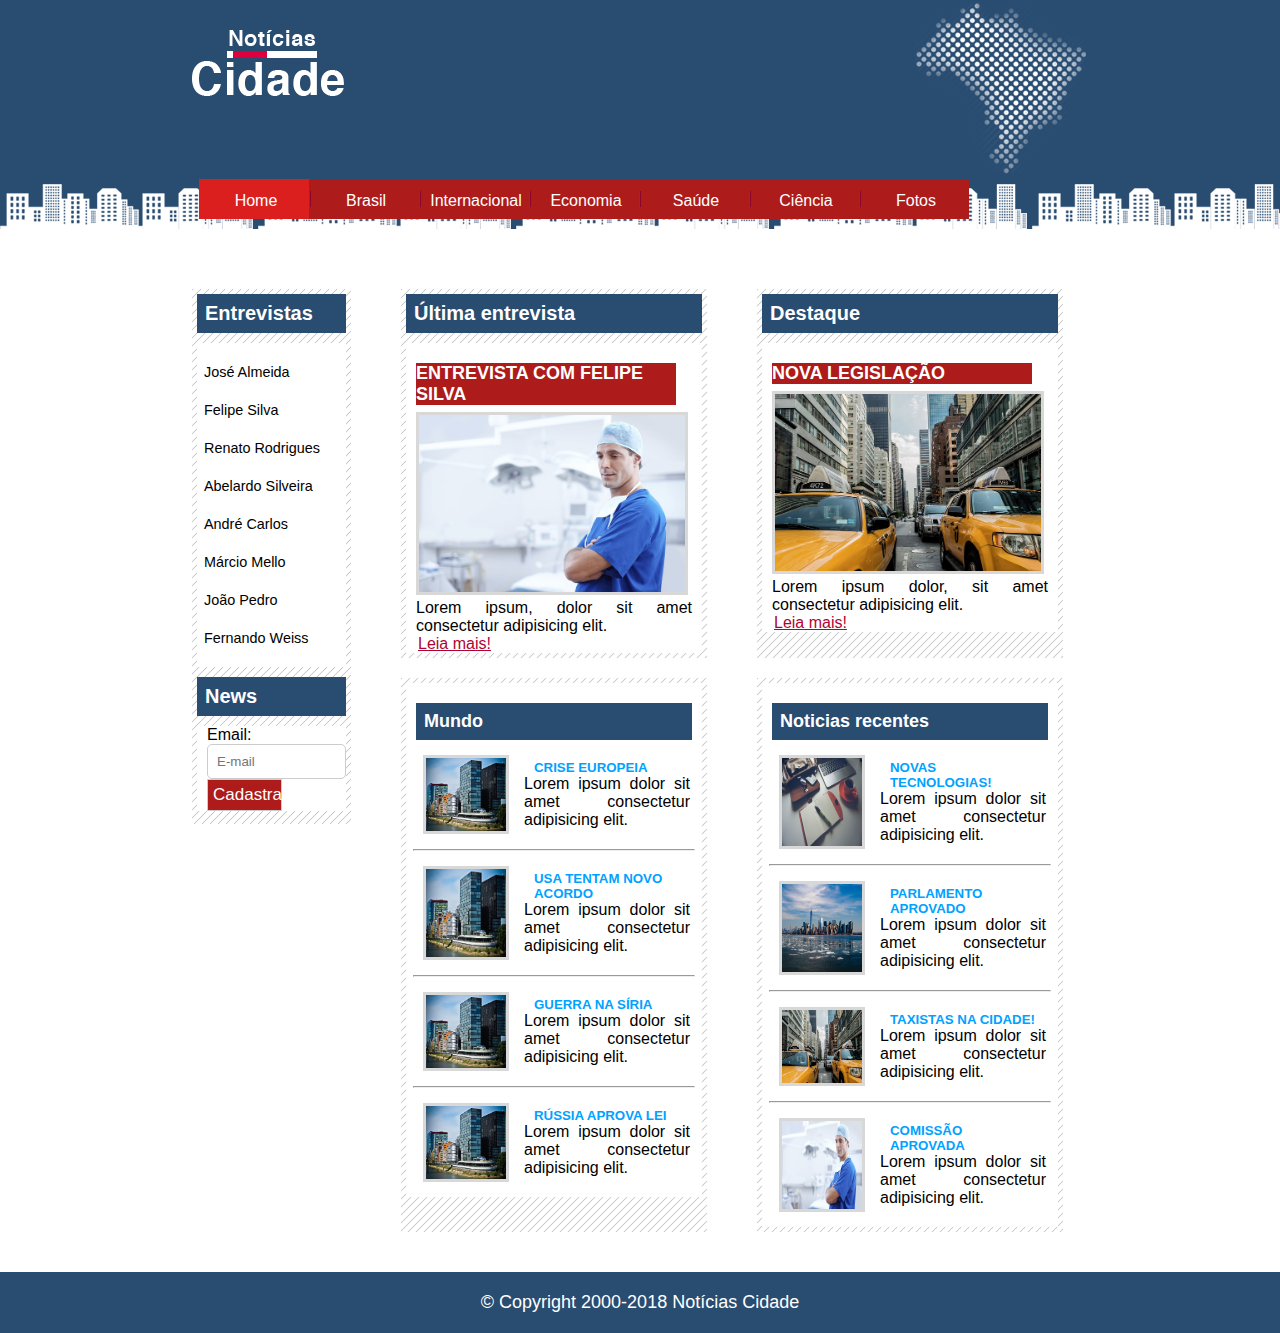
<file: index.html>
<!DOCTYPE html>
<html lang="pt-br">
  <head>
    <meta charset="UTF-8" />
    <meta name="viewport" content="width=device-width, initial-scale=1.0" />
    <link rel="stylesheet" href="style.css" />
    <title>Noticias Cidade</title>
  </head>
  <body class="home">
    <div id="Container">
      <img id="logo" src="imagens/logo.png" alt="Notícias Cidade" />
      <img
        id="detalhe-t"
        src="imagens/detalhe-topo.png"
        alt="Imagem mapa topo"
      />
      <nav class="menu-top">
        <ul>
          <li class="primeiro"><a id="home" href="index.html">Home</a></li>
          <li><a id="brasil" href="brasil.html">Brasil</a></li>
          <li>
            <a id="internacional" href="">Internacional</a>
          </li>
          <li><a id="economia" href="">Economia</a></li>
          <li><a id="saude" href="">Saúde</a></li>
          <li><a id="ciencia" href="">Ciência</a></li>
          <li><a id="fotos" href="fotos.html">Fotos</a></li>
        </ul>
      </nav>

      <main>
        <div class="menu-left">
          <h1>Entrevistas</h1>
          <ul>
            <li><a href="">José Almeida</a></li>
            <li><a href="">Felipe Silva</a></li>
            <li><a href="">Renato Rodrigues</a></li>
            <li><a href="">Abelardo Silveira</a></li>
            <li><a href="">André Carlos</a></li>
            <li><a href="">Márcio Mello</a></li>
            <li><a href="">João Pedro</a></li>
            <li><a href="">Fernando Weiss</a></li>
          </ul>

          <h1>News</h1>
          <div>
            <label for="email">Email:</label>
            <input id="email" type="email" name="email" placeholder="E-mail" />
            <button>Cadastrar</button>
          </div>
        </div>

        <div id="content-box">
          <section>
            <article>
              <h1>Última entrevista</h1>
              <div>
                <h2>Entrevista com Felipe Silva</h2>
                <img
                  class="img-artig"
                  src="imagens/doutor.jpg"
                  alt="Doutor Felipe"
                />
                <p>Lorem ipsum, dolor sit amet consectetur adipisicing elit.</p>
                <a href="">Leia mais!</a>
              </div>
            </article>

            <article>
              <h1>Destaque</h1>
              <div>
                <h2>Nova Legislação</h2>
                <img class="img-artig" src="imagens/taxi.jpg" alt="Taxi" />
                <p>Lorem ipsum dolor, sit amet consectetur adipisicing elit.</p>
                <a href="nova-legislacao.html">Leia mais!</a>
              </div>
            </article>
          </section>

          <section id="section-bottom">
            <article>
              <div>
                <h3>Mundo</h3>
                <ul class="li-mundo">
                  <li>
                    <img src="imagens/mundo.jpg" alt="Foto cidade" />
                    <div>
                      <h5>Crise Europeia</h5>
                      <p>
                        Lorem ipsum dolor sit amet consectetur adipisicing elit.
                      </p>
                    </div>
                  </li>
                  <hr />
                  <li>
                    <img src="imagens/mundo.jpg" alt="Foto cidade" />
                    <div>
                      <h5>Usa tentam novo acordo</h5>
                      <p>
                        Lorem ipsum dolor sit amet consectetur adipisicing elit.
                      </p>
                    </div>
                  </li>
                  <hr />
                  <li>
                    <img src="imagens/mundo.jpg" alt="Foto cidade" />
                    <div>
                      <h5>Guerra na Síria</h5>
                      <p>
                        Lorem ipsum dolor sit amet consectetur adipisicing elit.
                      </p>
                    </div>
                  </li>
                  <hr />
                  <li>
                    <img src="imagens/mundo.jpg" alt="Foto cidade" />
                    <div>
                      <h5>Rússia aprova lei</h5>
                      <p>
                        Lorem ipsum dolor sit amet consectetur adipisicing elit.
                      </p>
                    </div>
                  </li>
                </ul>
              </div>
            </article>

            <article>
              <div>
                <h3>Noticias recentes</h3>
                <ul>
                  <li>
                    <img src="imagens/tecnologia.jpg" alt="Imagem Tecnologia" />
                    <div>
                      <h5>Novas Tecnologias!</h5>
                      <p>
                        Lorem ipsum dolor sit amet consectetur adipisicing elit.
                      </p>
                    </div>
                  </li>
                  <hr />
                  <li>
                    <img src="imagens/cidade.jpg" alt="Imagem da Cidade" />
                    <div>
                      <h5>Parlamento Aprovado</h5>
                      <p>
                        Lorem ipsum dolor sit amet consectetur adipisicing elit.
                      </p>
                    </div>
                  </li>
                  <hr />
                  <li>
                    <img src="imagens/taxi.jpg" alt="Imagem de Taxi" />
                    <div>
                      <h5>Taxistas na Cidade!</h5>
                      <p>
                        Lorem ipsum dolor sit amet consectetur adipisicing elit.
                      </p>
                    </div>
                  </li>
                  <hr />
                  <li>
                    <img src="imagens/doutor.jpg" alt="Imagem Doutor" />
                    <div>
                      <h5>Comissão Aprovada</h5>
                      <p>
                        Lorem ipsum dolor sit amet consectetur adipisicing elit.
                      </p>
                    </div>
                  </li>
                </ul>
              </div>
            </article>
          </section>
        </div>
      </main>
    </div>

    <footer>&copy; Copyright 2000-2018 Notícias Cidade</footer>
  </body>
</html>
</file>
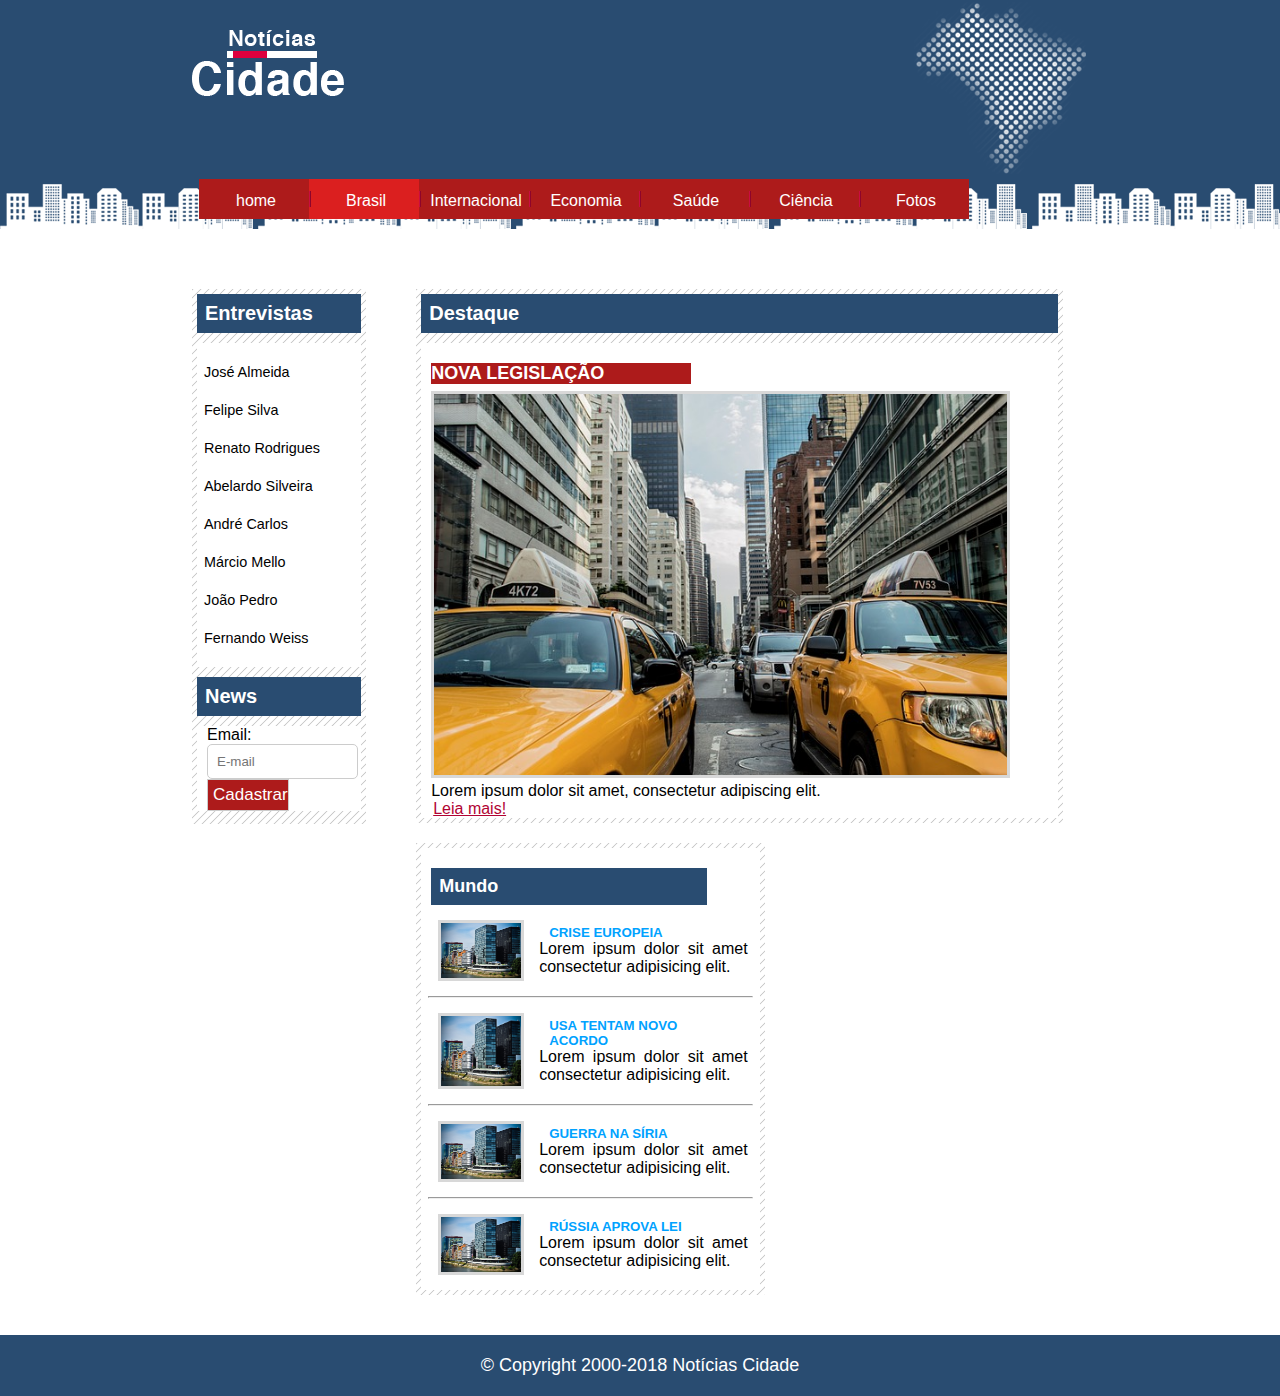
<file: brasil.html>
<!DOCTYPE html>
<html>
  <head>
    <title>Notícias cidade - Seu site de notícias</title>
    <meta charset="utf-8" />

    <!-- Estilo customizado -->
    <link rel="stylesheet" type="text/css" href="style.css" />
  </head>

  <body class="brasil">
    <!-- Início container -->
    <div id="Container">
      <!-- Início topo -->
      <nav class="menu-top">
        <img id="logo" src="imagens/logo.png" alt="Notícias Cidade" />
        <img
          id="detalhe-t"
          src="imagens/detalhe-topo.png"
          alt="Imagem mapa topo"
        />

        <ul>
          <li class="primeiro">
            <a id="home" href="index.html">home</a>
          </li>
          <li>
            <a id="brasil" href="brasil.html">Brasil</a>
          </li>
          <li>
            <a id="internacional" href="">Internacional</a>
          </li>
          <li>
            <a id="economia" href="">Economia</a>
          </li>
          <li>
            <a id="saude" href="">Saúde</a>
          </li>
          <li>
            <a id="ciencia" href="">Ciência</a>
          </li>
          <li>
            <a id="fotos" href="fotos.html">Fotos</a>
          </li>
        </ul>
      </nav>
      <!-- fim /topo -->

      <!-- Início conteudo -->
      <main>
        <!-- Início lateral -->
        <div class="menu-left">
          <h1>Entrevistas</h1>
          <ul>
            <li><a href="">José Almeida</a></li>
            <li><a href="">Felipe Silva</a></li>
            <li><a href="">Renato Rodrigues</a></li>
            <li><a href="">Abelardo Silveira</a></li>
            <li><a href="">André Carlos</a></li>
            <li><a href="">Márcio Mello</a></li>
            <li><a href="">João Pedro</a></li>
            <li><a href="">Fernando Weiss</a></li>
          </ul>

          <h1>News</h1>
          <div>
            <label for="email">Email:</label>
            <input id="email" type="email" name="email" placeholder="E-mail" />
            <button>Cadastrar</button>
          </div>
        </div>
        <!-- fim /lateral -->

        <div id="content-box">
          <section>
            <article>
              <h1>Destaque</h1>
              <div class="caixa-conteudo">
                <h2>Nova legislação</h2>
                <img
                  class="imagem-principal"
                  src="imagens/taxi.jpg"
                  width="100%"
                />
                <p>Lorem ipsum dolor sit amet, consectetur adipiscing elit.</p>
                <a href="">Leia mais!</a>
              </div>
            </article>
          </section>

          <section id="section-bottom">
            <article>
              <div>
                <h3>Mundo</h3>
                <ul class="li-mundo">
                  <li>
                    <img src="imagens/mundo.jpg" alt="Foto cidade" />
                    <div>
                      <h5>Crise Europeia</h5>
                      <p>
                        Lorem ipsum dolor sit amet consectetur adipisicing elit.
                      </p>
                    </div>
                  </li>
                  <hr />
                  <li>
                    <img src="imagens/mundo.jpg" alt="Foto cidade" />
                    <div>
                      <h5>Usa tentam novo acordo</h5>
                      <p>
                        Lorem ipsum dolor sit amet consectetur adipisicing elit.
                      </p>
                    </div>
                  </li>
                  <hr />
                  <li>
                    <img src="imagens/mundo.jpg" alt="Foto cidade" />
                    <div>
                      <h5>Guerra na Síria</h5>
                      <p>
                        Lorem ipsum dolor sit amet consectetur adipisicing elit.
                      </p>
                    </div>
                  </li>
                  <hr />
                  <li>
                    <img src="imagens/mundo.jpg" alt="Foto cidade" />
                    <div>
                      <h5>Rússia aprova lei</h5>
                      <p>
                        Lorem ipsum dolor sit amet consectetur adipisicing elit.
                      </p>
                    </div>
                  </li>
                </ul>
              </div>
            </article>
          </section>
          </div>
        </div>
      </main>
      <!-- fim /conteudo -->
    </div>
    <!-- fim /container -->

    <footer>&copy; Copyright 2000-2018 Notícias Cidade</footer>
  </body>
</html>
</file>
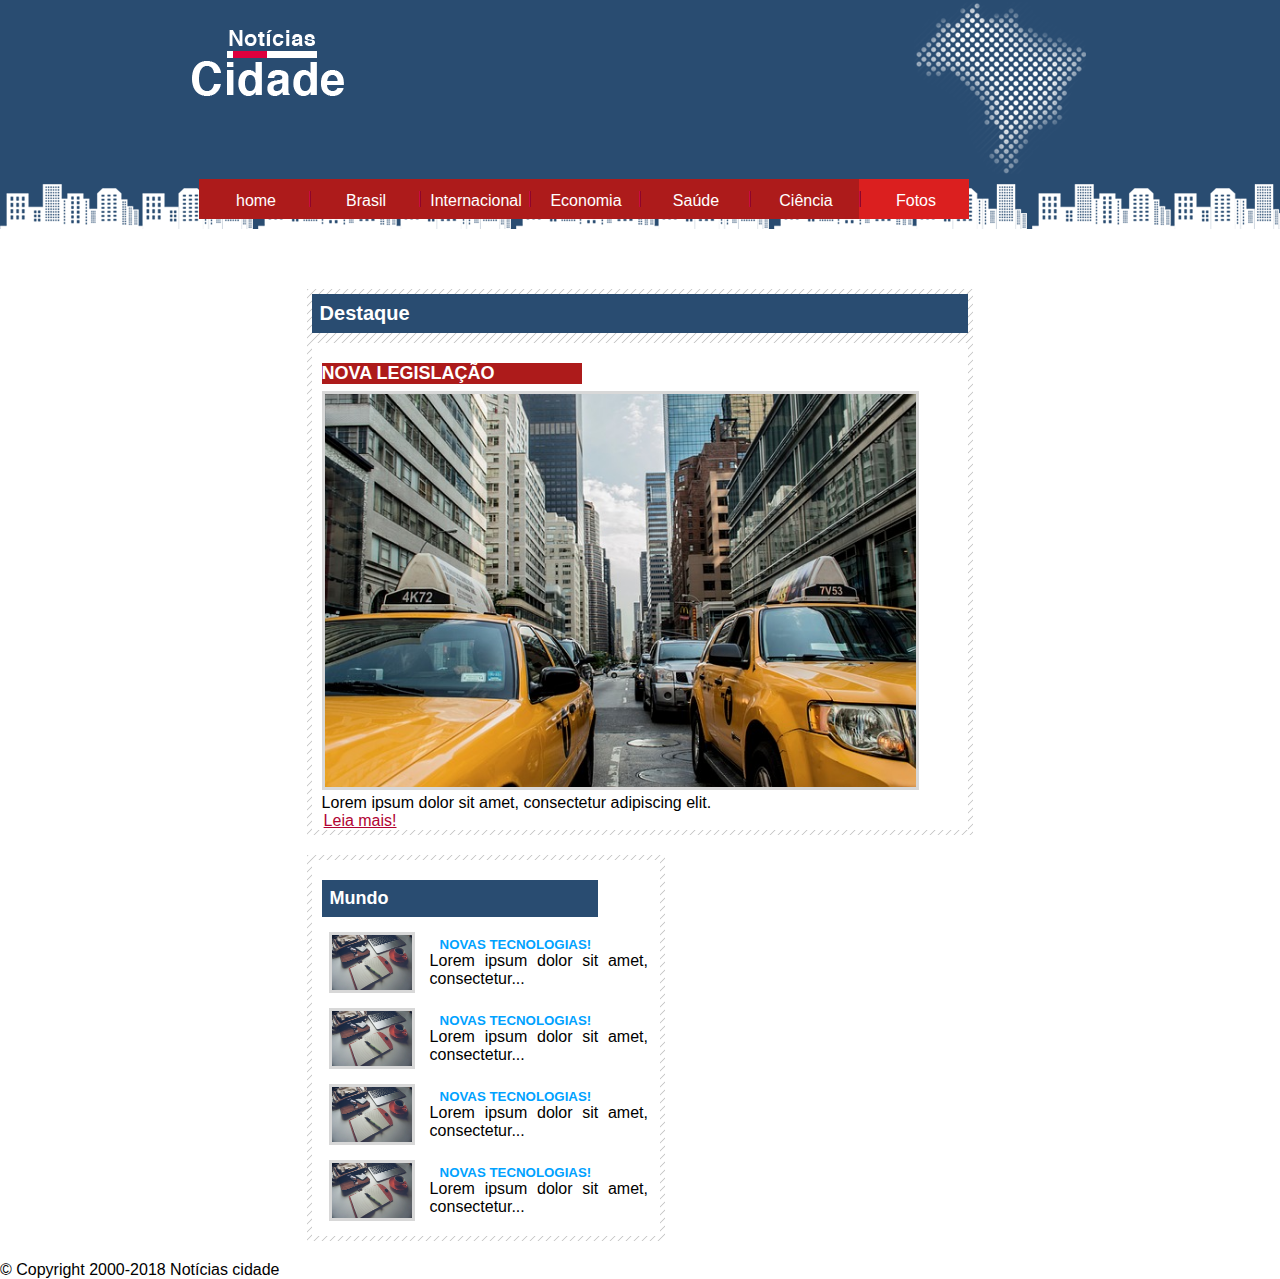
<file: fotos.html>
<!DOCTYPE html>
<html>
  <head>
    <title>Notícias cidade - Seu site de notícias</title>
    <meta charset="utf-8" />

    <!-- Estilo customizado -->
    <link rel="stylesheet" type="text/css" href="style.css" />
  </head>

  <body class="fotos">
    <!-- Início container -->
    <div id="Container">
      <!-- Início topo -->
      <nav class="menu-top">
        <img id="logo" src="imagens/logo.png" alt="Notícias Cidade" />
        <img
          id="detalhe-t"
          src="imagens/detalhe-topo.png"
          alt="Imagem mapa topo"
        />

        <ul>
          <li class="primeiro"><a id="home" href="index.html">home</a></li>
          <li><a id="brasil" href="brasil.html">Brasil</a></li>
          <li>
            <a id="internacional" href="">Internacional</a>
          </li>
          <li><a id="economia" href="">Economia</a></li>
          <li><a id="saude" href="">Saúde</a></li>
          <li><a id="ciencia" href="">Ciência</a></li>
          <li><a id="fotos" href="fotos.html">Fotos</a></li>
        </ul>
      </nav>
      <!-- fim /topo -->

      <!-- Início conteudo -->
      <main>
        <div id="content-box">
          <section>
            <article>
              <h1>Destaque</h1>
              <div class="caixa-conteudo">
                <h2>Nova legislação</h2>
                <img
                  class="imagem-principal"
                  src="imagens/taxi.jpg"
                  width="100%"
                />
                <p>Lorem ipsum dolor sit amet, consectetur adipiscing elit.</p>
                <a href="">Leia mais!</a>
              </div>
            </article>
          </section>

          <section id="section-bottom">
            <article>
              <div>
                <h3>Mundo</h3>
                <ul id="lista-noticias">
                  <li>
                    <img src="imagens/tecnologia.jpg" width="80" />
                    <div>
                      <h5>Novas tecnologias!</h5>
                      <p>Lorem ipsum dolor sit amet, consectetur...</p>
                    </div>
                  </li>
                  <li>
                    <img src="imagens/tecnologia.jpg" width="80" />
                    <div>
                      <h5>Novas tecnologias!</h5>
                      <p>Lorem ipsum dolor sit amet, consectetur...</p>
                    </div>
                  </li>
                  <li>
                    <img src="imagens/tecnologia.jpg" width="80" />
                    <div>
                      <h5>Novas tecnologias!</h5>
                      <p>Lorem ipsum dolor sit amet, consectetur...</p>
                    </div>
                  </li>
                  <li>
                    <img src="imagens/tecnologia.jpg" width="80" />
                    <div>
                      <h5>Novas tecnologias!</h5>
                      <p>Lorem ipsum dolor sit amet, consectetur...</p>
                    </div>
                  </li>
                </ul>
              </div>
            </article>
          </section>
        </div>
      </main>
      <!-- fim /conteudo -->
    </div>
    <!-- fim /container -->

    <div id="container-rodape" style="clear: both">
      <div id="rodape">&copy; Copyright 2000-2018 Notícias cidade</div>
    </div>
  </body>
</html>
</file>
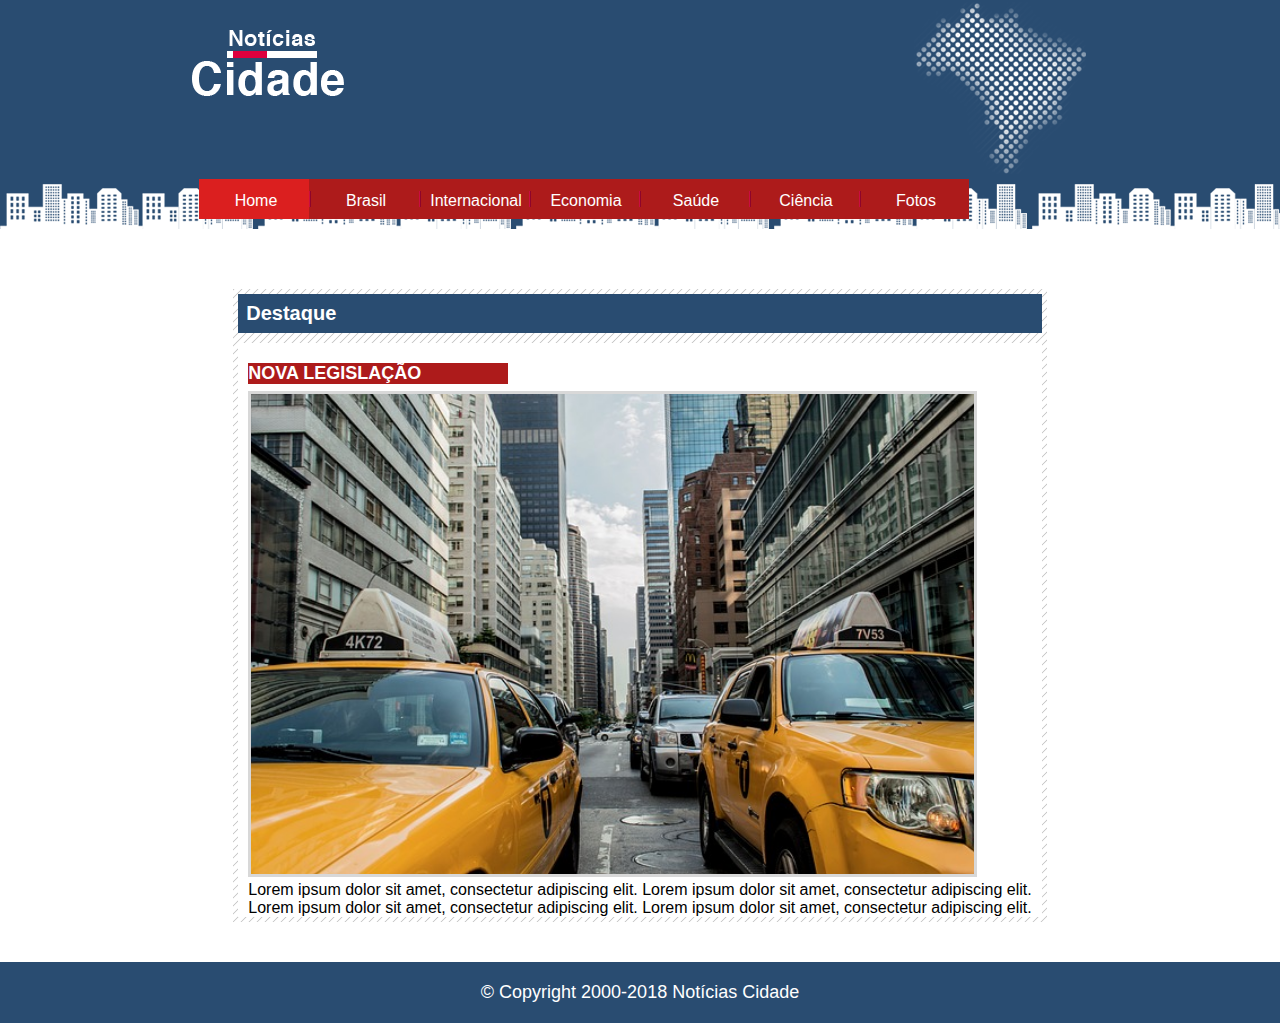
<file: nova-legislacao.html>
<!DOCTYPE html>
<html>
	<head>
		<title>Notícias cidade - Seu site de notícias</title>
		<meta charset="utf-8">

		<!-- Estilo customizado -->
		<link rel="stylesheet" type="text/css" href="style.css">

	</head>

	<body class="home">

		<!-- Início container -->
		<div id="Container">

			<!-- Início topo -->
			<img id="logo" src="imagens/logo.png" alt="Notícias Cidade" />
			<img
				id="detalhe-t"
				src="imagens/detalhe-topo.png"
				alt="Imagem mapa topo"
			/>
			<nav class="menu-top">
				<ul>
				<li class="primeiro"><a id="home" href="index.html">Home</a></li>
				<li><a id="brasil" href="brasil.html">Brasil</a></li>
				<li>
					<a id="internacional" href="">Internacional</a>
				</li>
				<li><a id="economia" href="">Economia</a></li>
				<li><a id="saude" href="">Saúde</a></li>
				<li><a id="ciencia" href="">Ciência</a></li>
				<li><a id="fotos" href="fotos.html">Fotos</a></li>
				</ul>
			</nav>

			<!-- Início conteudo -->
			<main>
				<section>
					<article>
						<h1>Destaque</h1>
						<div class="caixa-conteudo">
							<h2>Nova legislação</h2>
							<img class="imagem-principal" src="imagens/taxi.jpg" width="100%">
							<p>
								Lorem ipsum dolor sit amet, consectetur adipiscing elit.
								Lorem ipsum dolor sit amet, consectetur adipiscing elit.
							</p>
							<p>
								Lorem ipsum dolor sit amet, consectetur adipiscing elit.
								Lorem ipsum dolor sit amet, consectetur adipiscing elit.
							</p>
						</div>
					</article>
				</section><!-- fim /conteudo -->
			</main>
		</div><!-- fim /container -->

		<footer>&copy; Copyright 2000-2018 Notícias Cidade</footer>
	</body>
</html>
</file>
<file: style.css>
* {
  margin: 0;
  padding: 0;
  font-family: "Trebuchet MS", "Lucida Sans Unicode", "Lucida Grande",
    "Lucida Sans", Arial, sans-serif;
}

a:link, a:visited {
	color: #b10333;
	padding: 2px;
}

/* ----------------- MENUS ----------------- */
.menu-top ul {
  margin-top: 20px;
  list-style: none;
  display: flex;
  flex-direction: row;
  width: max-content;
  background-color: rgb(173, 27, 27);
}

.menu-top ul li {
  color: #fff;
  width: 110px;
  height: 40px;
  
  background: url(imagens/divisor.png) no-repeat left center;
  cursor: pointer;
}

.menu-top ul li:hover {
  background-color: rgb(219, 31, 31);
}

.menu-top ul .primeiro {
  background: none;
}

.menu-top ul li a {
  display: flex;
  justify-content: center;
  align-items: center;
  align-content: center;
  text-decoration: none;
  width: 100%;
  height: 100%;
  color: #fff;
}

.menu-top ul li a:hover {
	color: #69001d;
}

body.home .menu-top ul li:nth-child(1),
body.brasil .menu-top ul li:nth-child(2),
body.fotos .menu-top ul li:nth-child(7)

{
  background-color: rgb(219, 31, 31);
}

.menu-left {
  display: flex;
  flex-direction: column;
  width: 20%;
  margin-right: 25px;
  background: #fff url(imagens/fundo-caixa.png);
  max-height: 535px;
}

.menu-left ul {
  background-color: #fff;
  margin: 5px;
}

.menu-left ul li {
  list-style: none;
  margin: 20px 5px;
  cursor: pointer;
}

.menu-left ul li a {
  text-decoration: none;
  color: #000;
  font-size: 0.9em;
}

.menu-left ul a:hover {
	background: #f9f9f9 url(imagens/marcador.png) no-repeat left center;
	padding-left: 20px;
	color: #a1a1a1;
}

.menu-left div {
  margin: 5px;
  background-color: #fff;
}

label {
  margin: 10px 0 0 10px;
}

input {
  width: 80%;
  padding: 9px;
  margin: 0 10px;
  border: 1px solid #ccc;
  border-radius: 5px;
}

button {
  width: 50%;
  padding: 5px;
  margin-left: 10px;
  border: 1px solid #ccc;
  background-color: rgb(173, 27, 27);
  color: #fff;
  cursor: pointer;
  font-size: 17px;
}

/* --------------- CONTENT --------------- */
body {
  background: #fff url(imagens/fundo.png) repeat-x;
}

#Container {
  width: 70%;
  margin: 0 auto;
}

#logo {
  margin-top: 30px;
}

#detalhe-t {
  float: right;
}

main {
  margin-top: 70px;
  display: flex;
  justify-content: center;
  flex-direction: row;
  width: 100%;
}

#content-box {
  display: flex;
  flex-direction: column;
  width: 80%;
}

section {
  display: flex;
  flex-direction: row;
  margin-bottom: 20px;
}

article {
  display: flex;
  flex-direction: column;
  /* max-width: 45%; */
  /* max-height: 30%; */
  margin: 0 25px;
  background: #fff url(imagens/fundo-caixa.png);
}

article div {
  background-color: #fff;
  margin: 5px;
}

article img {
  width: 90%;
  margin: 0 10px;
  border: 3px solid #d8d8d8;
}

article p {
  margin: 0 10px;
  text-align: justify;
}

article a {
  margin: 0px 10px;
  color: rgb(173, 27, 27);
}

h1 {
  max-width: 100%;
  background-color: #294c71;
  color: #fff;
  padding: 8px;
  margin: 5px;
  font-size: 20px;
}

h2 {
  margin: 20px 10px 7px 10px;
  width: 260px;
  text-transform: uppercase;
  background-color: rgb(173, 27, 27);
  color: #fff;
  font-size: 18px;
}

h3 {
  margin: 20px 10px 7px 10px;
  width: 260px;
  background-color: #294c71;
  color: #fff;
  font-size: 18px;
  padding: 8px;
}

h5 {
  color: rgb(0, 162, 255);
  text-transform: uppercase;
  margin: 0 10px;
}

ul {
  list-style: none;
  margin: 0 7px;
}

ul li img {
  width: 80px;
}

#section-bottom article ul li {
  display: flex;
  flex-direction: row;
  margin: 15px 0;
}

#section-bottom {
  width: 100%;
}

#section-bottom article {
  width: 50%;
}

#section-bottom article p {
  margin: 0;
  text-align: justify;
}

footer {
  margin-top: 20px;
  background-color: #294c71;
  padding: 20px;
  text-align: center;
  color: #fff;
  font-size: 18px;
}
</file>
